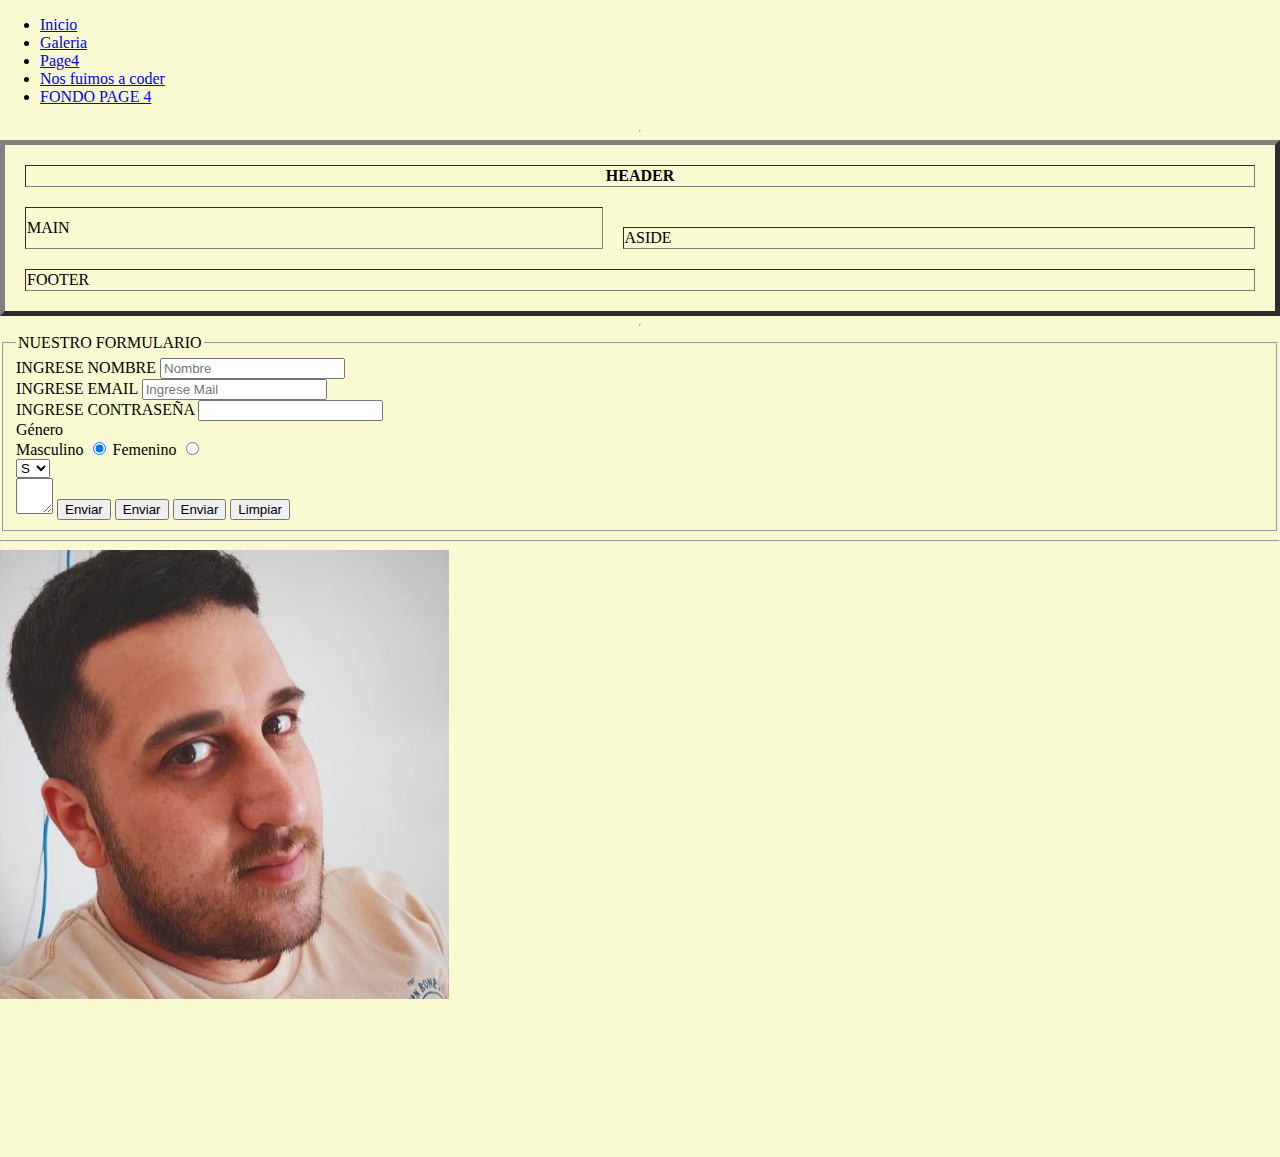
<file: index.html>
<!DOCTYPE html>
<html lang="es">

<head>
    <meta charset="UTF-8">
    <meta http-equiv="X-UA-Compatible" content="IE=edge">
    <meta name="viewport" content="width=device-width, initial-scale=1.0">
    <link rel="stylesheet" href="./css/style.css">
    <title>MI PROYECTO</title>
</head>

<body>

    <!-- LISTAS  -->
    <!-- <ol>
        <li>galeria</li>
        <li>page4</li>
        <li>page5</li>
        <li>contacto</li>
    </ol> -->
    <ul>
        <!-- ENLACES ABSOLUTOS -->
        <li><a href="./index.html">Inicio</a></li>
        <li><a href="./pages/galeria_imagenes.html">Galeria</a></li>
        <li><a href="./pages/page_4.html">Page4</a></li>
        <!-- ENLACE RELATIVO -->
        <li><a href="https://www.coderhouse.com/">Nos fuimos a coder</a></li>
        <!-- ENLACE INTERNO -->
        <li><a href="./pages/page_4.html#elFondo">FONDO PAGE 4</a></li>
    </ul>

    <!-- TABLAS -->
    <hr>
    <table border="5px" cellspacing="20px">
        <tr>
            <th colspan="3">HEADER</th>
            <!-- <th>TH COL 2</th>
            <th>TH COL 3</th> -->
        </tr>
        <tr>
            <td rowspan="2">MAIN</td>
            <!-- <td>TD1 COL 2</td>
            <td>TD1 COL 3</td> -->
        </tr>
        <tr>
            <td "width=10px " "height=50px">ASIDE</td>

        </tr>
        <tr>
            <td colspan="3">FOOTER</td>
            <!-- <td>TD2 COL 2</td>
            <td>TD2 COL 3</td> -->
        </tr>
    </table>

    <hr>
    <!-- FORMULARIOS -->




    <form action="" method="post">

        <fieldset>
            <legend>NUESTRO FORMULARIO</legend>
            <div>
                <label for="Nombre">INGRESE NOMBRE</label>
                <input type="text" id="Nombre" placeholder="Nombre" required>
            </div>
            <div>
                <label for="EMAIL">INGRESE EMAIL</label>
                <input type="email" id="EMAIL" placeholder="Ingrese Mail">
            </div>
            <div>
                <label for="PASS">INGRESE CONTRASEÑA</label>
                <input type="password" id="PASS">
            </div>
            <div>
                Género
                <br>
                <label for="generoM">Masculino</label>
                <input type="radio" name="genero" id="generoM" value="Masculino" checked>
                <label for="generoF">Femenino</label>
                <input type="radio" name="genero" id="generoF" value="Femenino">
            </div>

            <div>
                <select name="" id="">
                    <option value="S">S</option>
                    <option value="M">M</option>
                    <option value="L">L</option>
                </select>
            </div>

            <textarea name="" id="" cols="2" rows="2"></textarea>

            <button>Enviar</button>
            <input type="button" value="Enviar">
            <input id="enviar" type="submit" value="Enviar">
            <input id="reset" type="reset" value="Limpiar">
        </fieldset>

        <hr>

        <!-- MULTIMEDIA -->

        <img src="./assets/images/myface.jpg" alt="La cara del profesor Matias es horrible">

        <iframe width="560" height="315" src="https://www.youtube.com/embed/gWKKNnCc-hA" title="YouTube video player"
            frameborder="0"
            allow="accelerometer; autoplay; clipboard-write; encrypted-media; gyroscope; picture-in-picture"
            allowfullscreen></iframe>

        <video src=""></video>





    </form>


</body>

</html>
</file>
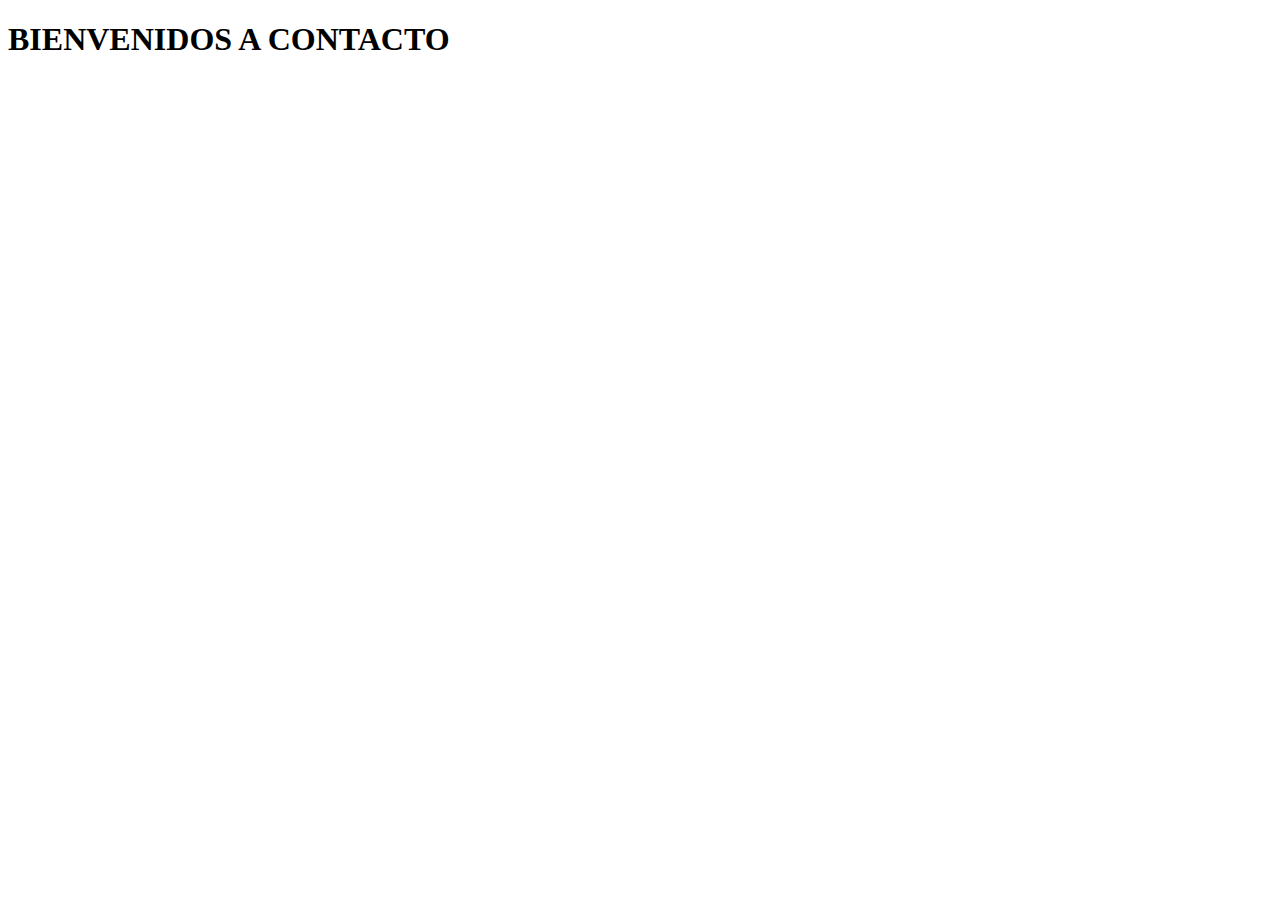
<file: pages/contacto.html>
<!DOCTYPE html>
<html lang="en">

<head>
    <meta charset="UTF-8">
    <meta http-equiv="X-UA-Compatible" content="IE=edge">
    <meta name="viewport" content="width=device-width, initial-scale=1.0">
    <title>Document</title>
</head>

<body>
    <h1>BIENVENIDOS A CONTACTO</h1>
</body>

</html>
</file>
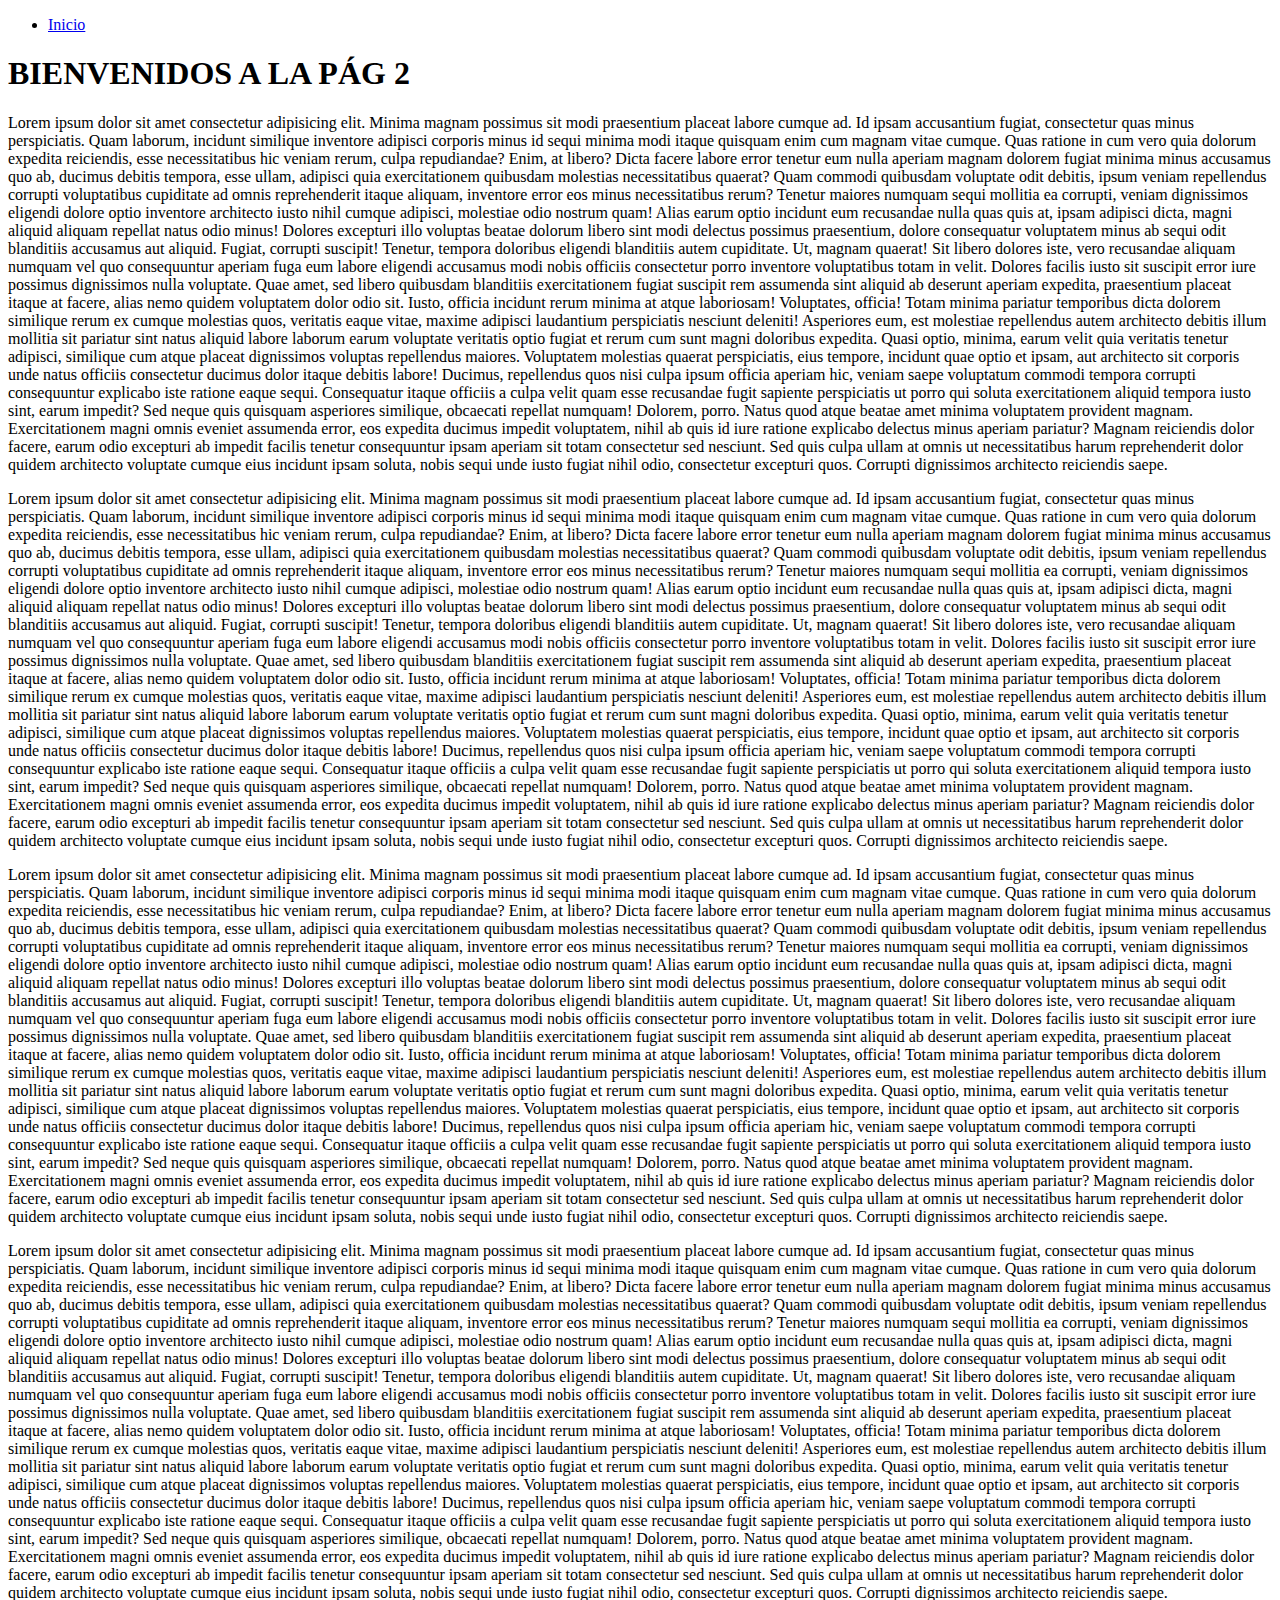
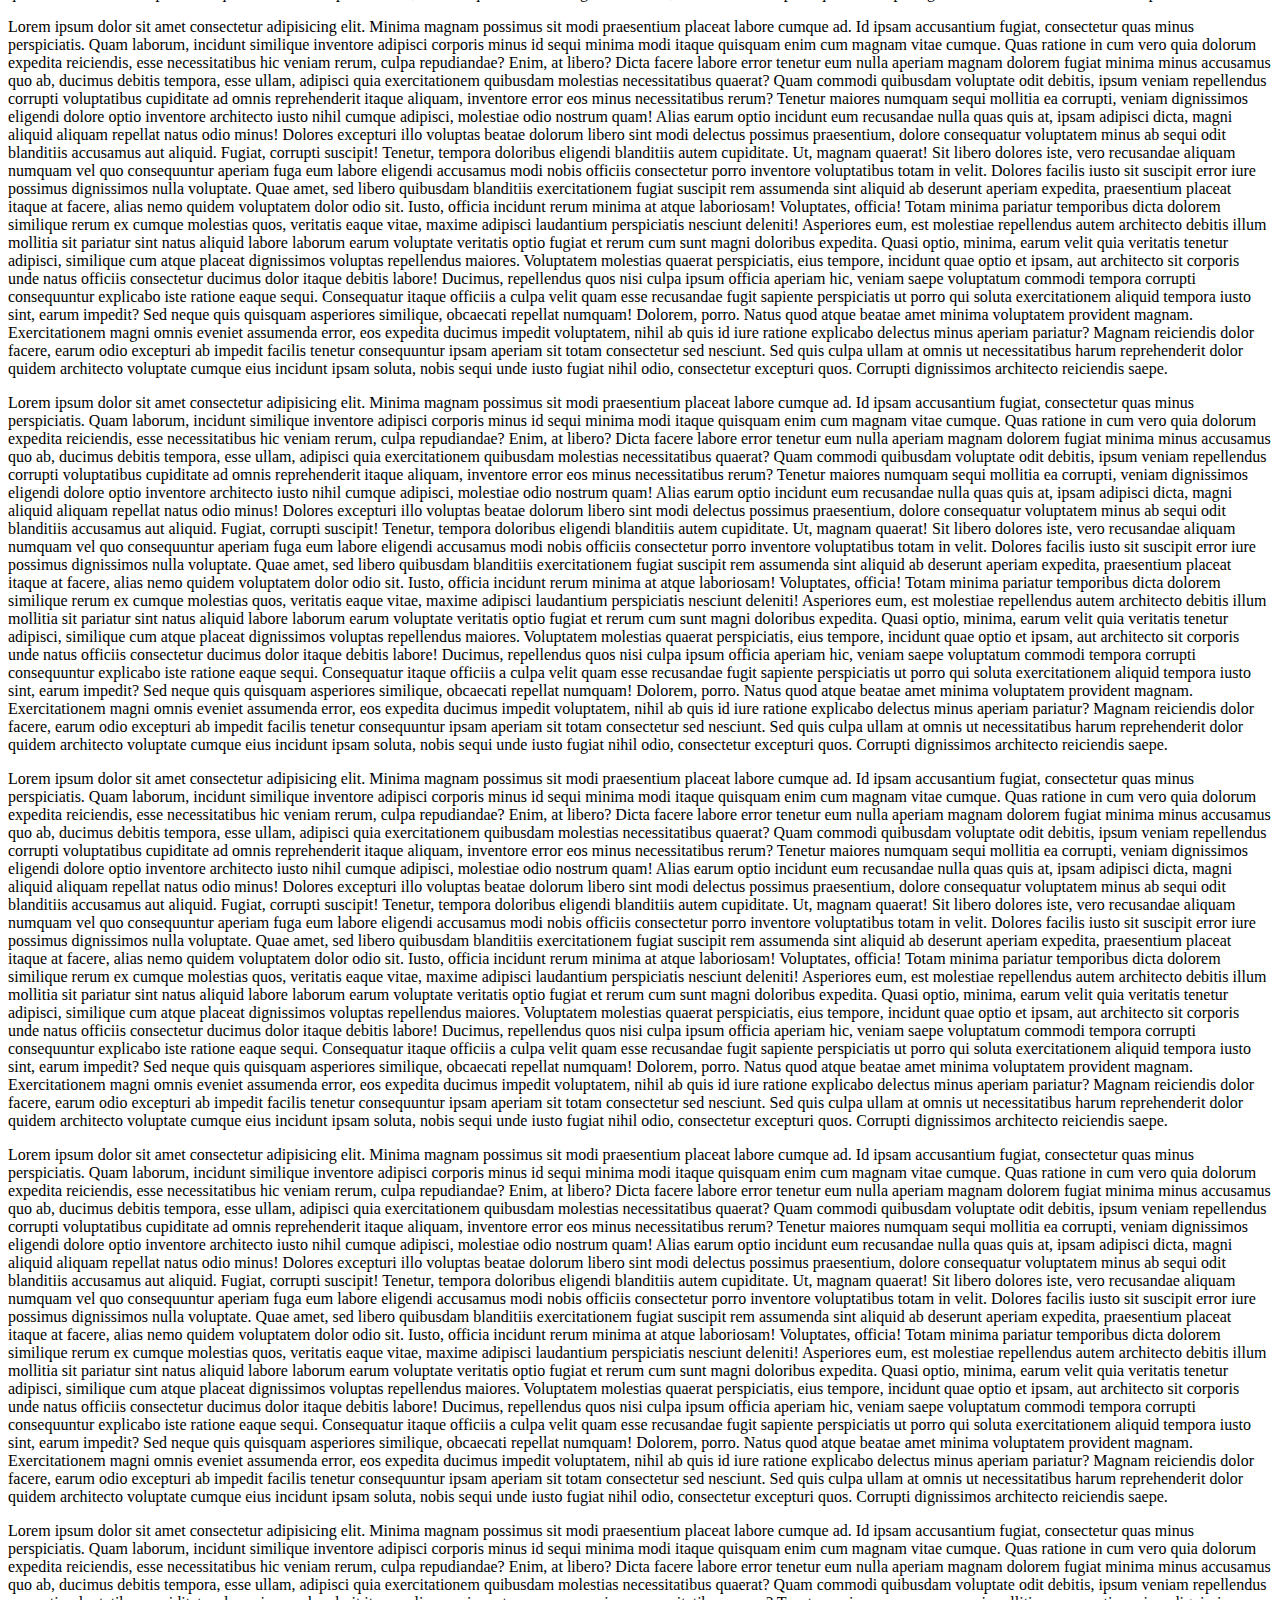
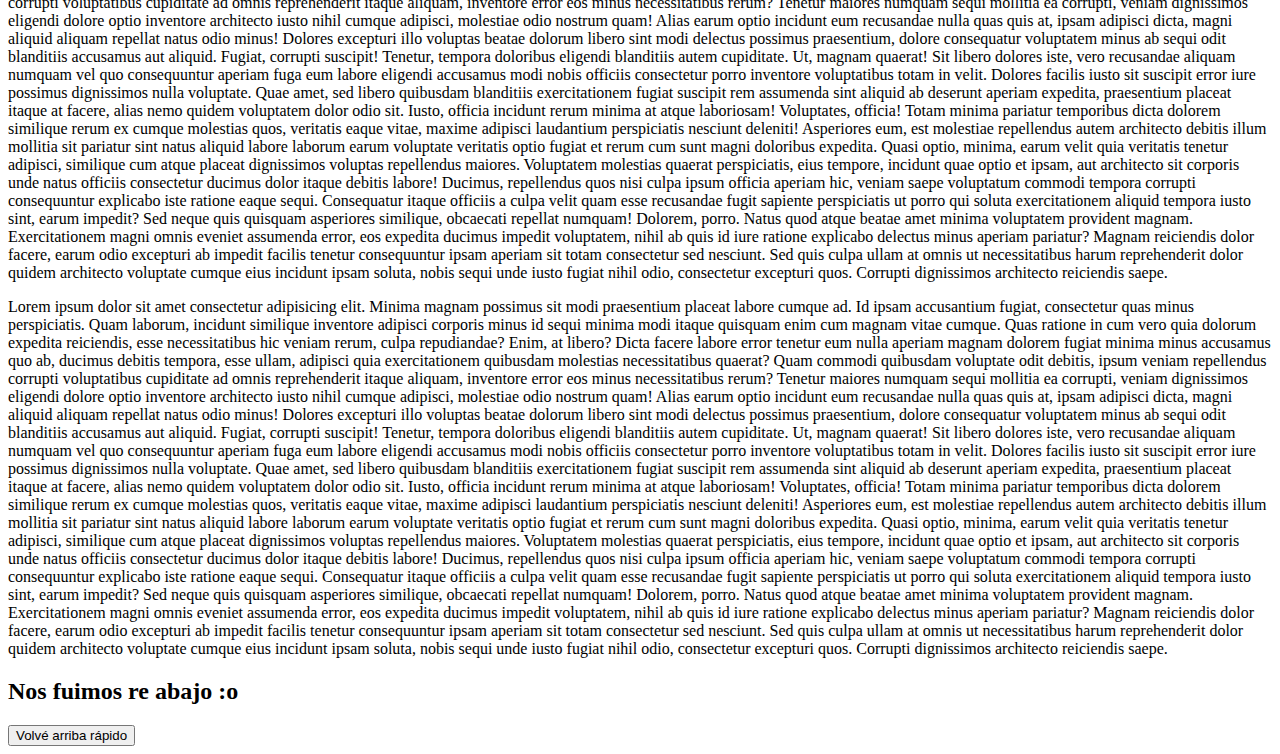
<file: pages/page_4.html>
<!DOCTYPE html>
<html lang="en">

<head>
    <meta charset="UTF-8">
    <meta http-equiv="X-UA-Compatible" content="IE=edge">
    <meta name="viewport" content="width=device-width, initial-scale=1.0">
    <title>Página 2</title>
</head>

<body>

    <ul>
        <li><a href="../index.html">Inicio</a></li>
    </ul>
    <h1 id="arriba">BIENVENIDOS A LA PÁG 2</h1>

    <p>Lorem ipsum dolor sit amet consectetur adipisicing elit. Minima magnam possimus sit modi praesentium placeat
        labore cumque ad. Id ipsam accusantium fugiat, consectetur quas minus perspiciatis. Quam laborum, incidunt
        similique inventore adipisci corporis minus id sequi minima modi itaque quisquam enim cum magnam vitae cumque.
        Quas ratione in cum vero quia dolorum expedita reiciendis, esse necessitatibus hic veniam rerum, culpa
        repudiandae? Enim, at libero? Dicta facere labore error tenetur eum nulla aperiam magnam dolorem fugiat minima
        minus accusamus quo ab, ducimus debitis tempora, esse ullam, adipisci quia exercitationem quibusdam molestias
        necessitatibus quaerat? Quam commodi quibusdam voluptate odit debitis, ipsum veniam repellendus corrupti
        voluptatibus cupiditate ad omnis reprehenderit itaque aliquam, inventore error eos minus necessitatibus rerum?
        Tenetur maiores numquam sequi mollitia ea corrupti, veniam dignissimos eligendi dolore optio inventore
        architecto iusto nihil cumque adipisci, molestiae odio nostrum quam! Alias earum optio incidunt eum recusandae
        nulla quas quis at, ipsam adipisci dicta, magni aliquid aliquam repellat natus odio minus! Dolores excepturi
        illo voluptas beatae dolorum libero sint modi delectus possimus praesentium, dolore consequatur voluptatem minus
        ab sequi odit blanditiis accusamus aut aliquid. Fugiat, corrupti suscipit! Tenetur, tempora doloribus eligendi
        blanditiis autem cupiditate. Ut, magnam quaerat! Sit libero dolores iste, vero recusandae aliquam numquam vel
        quo consequuntur aperiam fuga eum labore eligendi accusamus modi nobis officiis consectetur porro inventore
        voluptatibus totam in velit. Dolores facilis iusto sit suscipit error iure possimus dignissimos nulla voluptate.
        Quae amet, sed libero quibusdam blanditiis exercitationem fugiat suscipit rem assumenda sint aliquid ab deserunt
        aperiam expedita, praesentium placeat itaque at facere, alias nemo quidem voluptatem dolor odio sit. Iusto,
        officia incidunt rerum minima at atque laboriosam! Voluptates, officia! Totam minima pariatur temporibus dicta
        dolorem similique rerum ex cumque molestias quos, veritatis eaque vitae, maxime adipisci laudantium perspiciatis
        nesciunt deleniti! Asperiores eum, est molestiae repellendus autem architecto debitis illum mollitia sit
        pariatur sint natus aliquid labore laborum earum voluptate veritatis optio fugiat et rerum cum sunt magni
        doloribus expedita. Quasi optio, minima, earum velit quia veritatis tenetur adipisci, similique cum atque
        placeat dignissimos voluptas repellendus maiores. Voluptatem molestias quaerat perspiciatis, eius tempore,
        incidunt quae optio et ipsam, aut architecto sit corporis unde natus officiis consectetur ducimus dolor itaque
        debitis labore! Ducimus, repellendus quos nisi culpa ipsum officia aperiam hic, veniam saepe voluptatum commodi
        tempora corrupti consequuntur explicabo iste ratione eaque sequi. Consequatur itaque officiis a culpa velit quam
        esse recusandae fugit sapiente perspiciatis ut porro qui soluta exercitationem aliquid tempora iusto sint, earum
        impedit? Sed neque quis quisquam asperiores similique, obcaecati repellat numquam! Dolorem, porro. Natus quod
        atque beatae amet minima voluptatem provident magnam. Exercitationem magni omnis eveniet assumenda error, eos
        expedita ducimus impedit voluptatem, nihil ab quis id iure ratione explicabo delectus minus aperiam pariatur?
        Magnam reiciendis dolor facere, earum odio excepturi ab impedit facilis tenetur consequuntur ipsam aperiam sit
        totam consectetur sed nesciunt. Sed quis culpa ullam at omnis ut necessitatibus harum reprehenderit dolor quidem
        architecto voluptate cumque eius incidunt ipsam soluta, nobis sequi unde iusto fugiat nihil odio, consectetur
        excepturi quos. Corrupti dignissimos architecto reiciendis saepe.</p>

    <p>Lorem ipsum dolor sit amet consectetur adipisicing elit. Minima magnam possimus sit modi praesentium placeat
        labore cumque ad. Id ipsam accusantium fugiat, consectetur quas minus perspiciatis. Quam laborum, incidunt
        similique inventore adipisci corporis minus id sequi minima modi itaque quisquam enim cum magnam vitae cumque.
        Quas ratione in cum vero quia dolorum expedita reiciendis, esse necessitatibus hic veniam rerum, culpa
        repudiandae? Enim, at libero? Dicta facere labore error tenetur eum nulla aperiam magnam dolorem fugiat minima
        minus accusamus quo ab, ducimus debitis tempora, esse ullam, adipisci quia exercitationem quibusdam molestias
        necessitatibus quaerat? Quam commodi quibusdam voluptate odit debitis, ipsum veniam repellendus corrupti
        voluptatibus cupiditate ad omnis reprehenderit itaque aliquam, inventore error eos minus necessitatibus rerum?
        Tenetur maiores numquam sequi mollitia ea corrupti, veniam dignissimos eligendi dolore optio inventore
        architecto iusto nihil cumque adipisci, molestiae odio nostrum quam! Alias earum optio incidunt eum recusandae
        nulla quas quis at, ipsam adipisci dicta, magni aliquid aliquam repellat natus odio minus! Dolores excepturi
        illo voluptas beatae dolorum libero sint modi delectus possimus praesentium, dolore consequatur voluptatem minus
        ab sequi odit blanditiis accusamus aut aliquid. Fugiat, corrupti suscipit! Tenetur, tempora doloribus eligendi
        blanditiis autem cupiditate. Ut, magnam quaerat! Sit libero dolores iste, vero recusandae aliquam numquam vel
        quo consequuntur aperiam fuga eum labore eligendi accusamus modi nobis officiis consectetur porro inventore
        voluptatibus totam in velit. Dolores facilis iusto sit suscipit error iure possimus dignissimos nulla voluptate.
        Quae amet, sed libero quibusdam blanditiis exercitationem fugiat suscipit rem assumenda sint aliquid ab deserunt
        aperiam expedita, praesentium placeat itaque at facere, alias nemo quidem voluptatem dolor odio sit. Iusto,
        officia incidunt rerum minima at atque laboriosam! Voluptates, officia! Totam minima pariatur temporibus dicta
        dolorem similique rerum ex cumque molestias quos, veritatis eaque vitae, maxime adipisci laudantium perspiciatis
        nesciunt deleniti! Asperiores eum, est molestiae repellendus autem architecto debitis illum mollitia sit
        pariatur sint natus aliquid labore laborum earum voluptate veritatis optio fugiat et rerum cum sunt magni
        doloribus expedita. Quasi optio, minima, earum velit quia veritatis tenetur adipisci, similique cum atque
        placeat dignissimos voluptas repellendus maiores. Voluptatem molestias quaerat perspiciatis, eius tempore,
        incidunt quae optio et ipsam, aut architecto sit corporis unde natus officiis consectetur ducimus dolor itaque
        debitis labore! Ducimus, repellendus quos nisi culpa ipsum officia aperiam hic, veniam saepe voluptatum commodi
        tempora corrupti consequuntur explicabo iste ratione eaque sequi. Consequatur itaque officiis a culpa velit quam
        esse recusandae fugit sapiente perspiciatis ut porro qui soluta exercitationem aliquid tempora iusto sint, earum
        impedit? Sed neque quis quisquam asperiores similique, obcaecati repellat numquam! Dolorem, porro. Natus quod
        atque beatae amet minima voluptatem provident magnam. Exercitationem magni omnis eveniet assumenda error, eos
        expedita ducimus impedit voluptatem, nihil ab quis id iure ratione explicabo delectus minus aperiam pariatur?
        Magnam reiciendis dolor facere, earum odio excepturi ab impedit facilis tenetur consequuntur ipsam aperiam sit
        totam consectetur sed nesciunt. Sed quis culpa ullam at omnis ut necessitatibus harum reprehenderit dolor quidem
        architecto voluptate cumque eius incidunt ipsam soluta, nobis sequi unde iusto fugiat nihil odio, consectetur
        excepturi quos. Corrupti dignissimos architecto reiciendis saepe.</p>
    <p>Lorem ipsum dolor sit amet consectetur adipisicing elit. Minima magnam possimus sit modi praesentium placeat
        labore cumque ad. Id ipsam accusantium fugiat, consectetur quas minus perspiciatis. Quam laborum, incidunt
        similique inventore adipisci corporis minus id sequi minima modi itaque quisquam enim cum magnam vitae cumque.
        Quas ratione in cum vero quia dolorum expedita reiciendis, esse necessitatibus hic veniam rerum, culpa
        repudiandae? Enim, at libero? Dicta facere labore error tenetur eum nulla aperiam magnam dolorem fugiat minima
        minus accusamus quo ab, ducimus debitis tempora, esse ullam, adipisci quia exercitationem quibusdam molestias
        necessitatibus quaerat? Quam commodi quibusdam voluptate odit debitis, ipsum veniam repellendus corrupti
        voluptatibus cupiditate ad omnis reprehenderit itaque aliquam, inventore error eos minus necessitatibus rerum?
        Tenetur maiores numquam sequi mollitia ea corrupti, veniam dignissimos eligendi dolore optio inventore
        architecto iusto nihil cumque adipisci, molestiae odio nostrum quam! Alias earum optio incidunt eum recusandae
        nulla quas quis at, ipsam adipisci dicta, magni aliquid aliquam repellat natus odio minus! Dolores excepturi
        illo voluptas beatae dolorum libero sint modi delectus possimus praesentium, dolore consequatur voluptatem minus
        ab sequi odit blanditiis accusamus aut aliquid. Fugiat, corrupti suscipit! Tenetur, tempora doloribus eligendi
        blanditiis autem cupiditate. Ut, magnam quaerat! Sit libero dolores iste, vero recusandae aliquam numquam vel
        quo consequuntur aperiam fuga eum labore eligendi accusamus modi nobis officiis consectetur porro inventore
        voluptatibus totam in velit. Dolores facilis iusto sit suscipit error iure possimus dignissimos nulla voluptate.
        Quae amet, sed libero quibusdam blanditiis exercitationem fugiat suscipit rem assumenda sint aliquid ab deserunt
        aperiam expedita, praesentium placeat itaque at facere, alias nemo quidem voluptatem dolor odio sit. Iusto,
        officia incidunt rerum minima at atque laboriosam! Voluptates, officia! Totam minima pariatur temporibus dicta
        dolorem similique rerum ex cumque molestias quos, veritatis eaque vitae, maxime adipisci laudantium perspiciatis
        nesciunt deleniti! Asperiores eum, est molestiae repellendus autem architecto debitis illum mollitia sit
        pariatur sint natus aliquid labore laborum earum voluptate veritatis optio fugiat et rerum cum sunt magni
        doloribus expedita. Quasi optio, minima, earum velit quia veritatis tenetur adipisci, similique cum atque
        placeat dignissimos voluptas repellendus maiores. Voluptatem molestias quaerat perspiciatis, eius tempore,
        incidunt quae optio et ipsam, aut architecto sit corporis unde natus officiis consectetur ducimus dolor itaque
        debitis labore! Ducimus, repellendus quos nisi culpa ipsum officia aperiam hic, veniam saepe voluptatum commodi
        tempora corrupti consequuntur explicabo iste ratione eaque sequi. Consequatur itaque officiis a culpa velit quam
        esse recusandae fugit sapiente perspiciatis ut porro qui soluta exercitationem aliquid tempora iusto sint, earum
        impedit? Sed neque quis quisquam asperiores similique, obcaecati repellat numquam! Dolorem, porro. Natus quod
        atque beatae amet minima voluptatem provident magnam. Exercitationem magni omnis eveniet assumenda error, eos
        expedita ducimus impedit voluptatem, nihil ab quis id iure ratione explicabo delectus minus aperiam pariatur?
        Magnam reiciendis dolor facere, earum odio excepturi ab impedit facilis tenetur consequuntur ipsam aperiam sit
        totam consectetur sed nesciunt. Sed quis culpa ullam at omnis ut necessitatibus harum reprehenderit dolor quidem
        architecto voluptate cumque eius incidunt ipsam soluta, nobis sequi unde iusto fugiat nihil odio, consectetur
        excepturi quos. Corrupti dignissimos architecto reiciendis saepe.</p>

    <p>Lorem ipsum dolor sit amet consectetur adipisicing elit. Minima magnam possimus sit modi praesentium placeat
        labore cumque ad. Id ipsam accusantium fugiat, consectetur quas minus perspiciatis. Quam laborum, incidunt
        similique inventore adipisci corporis minus id sequi minima modi itaque quisquam enim cum magnam vitae cumque.
        Quas ratione in cum vero quia dolorum expedita reiciendis, esse necessitatibus hic veniam rerum, culpa
        repudiandae? Enim, at libero? Dicta facere labore error tenetur eum nulla aperiam magnam dolorem fugiat minima
        minus accusamus quo ab, ducimus debitis tempora, esse ullam, adipisci quia exercitationem quibusdam molestias
        necessitatibus quaerat? Quam commodi quibusdam voluptate odit debitis, ipsum veniam repellendus corrupti
        voluptatibus cupiditate ad omnis reprehenderit itaque aliquam, inventore error eos minus necessitatibus rerum?
        Tenetur maiores numquam sequi mollitia ea corrupti, veniam dignissimos eligendi dolore optio inventore
        architecto iusto nihil cumque adipisci, molestiae odio nostrum quam! Alias earum optio incidunt eum recusandae
        nulla quas quis at, ipsam adipisci dicta, magni aliquid aliquam repellat natus odio minus! Dolores excepturi
        illo voluptas beatae dolorum libero sint modi delectus possimus praesentium, dolore consequatur voluptatem minus
        ab sequi odit blanditiis accusamus aut aliquid. Fugiat, corrupti suscipit! Tenetur, tempora doloribus eligendi
        blanditiis autem cupiditate. Ut, magnam quaerat! Sit libero dolores iste, vero recusandae aliquam numquam vel
        quo consequuntur aperiam fuga eum labore eligendi accusamus modi nobis officiis consectetur porro inventore
        voluptatibus totam in velit. Dolores facilis iusto sit suscipit error iure possimus dignissimos nulla voluptate.
        Quae amet, sed libero quibusdam blanditiis exercitationem fugiat suscipit rem assumenda sint aliquid ab deserunt
        aperiam expedita, praesentium placeat itaque at facere, alias nemo quidem voluptatem dolor odio sit. Iusto,
        officia incidunt rerum minima at atque laboriosam! Voluptates, officia! Totam minima pariatur temporibus dicta
        dolorem similique rerum ex cumque molestias quos, veritatis eaque vitae, maxime adipisci laudantium perspiciatis
        nesciunt deleniti! Asperiores eum, est molestiae repellendus autem architecto debitis illum mollitia sit
        pariatur sint natus aliquid labore laborum earum voluptate veritatis optio fugiat et rerum cum sunt magni
        doloribus expedita. Quasi optio, minima, earum velit quia veritatis tenetur adipisci, similique cum atque
        placeat dignissimos voluptas repellendus maiores. Voluptatem molestias quaerat perspiciatis, eius tempore,
        incidunt quae optio et ipsam, aut architecto sit corporis unde natus officiis consectetur ducimus dolor itaque
        debitis labore! Ducimus, repellendus quos nisi culpa ipsum officia aperiam hic, veniam saepe voluptatum commodi
        tempora corrupti consequuntur explicabo iste ratione eaque sequi. Consequatur itaque officiis a culpa velit quam
        esse recusandae fugit sapiente perspiciatis ut porro qui soluta exercitationem aliquid tempora iusto sint, earum
        impedit? Sed neque quis quisquam asperiores similique, obcaecati repellat numquam! Dolorem, porro. Natus quod
        atque beatae amet minima voluptatem provident magnam. Exercitationem magni omnis eveniet assumenda error, eos
        expedita ducimus impedit voluptatem, nihil ab quis id iure ratione explicabo delectus minus aperiam pariatur?
        Magnam reiciendis dolor facere, earum odio excepturi ab impedit facilis tenetur consequuntur ipsam aperiam sit
        totam consectetur sed nesciunt. Sed quis culpa ullam at omnis ut necessitatibus harum reprehenderit dolor quidem
        architecto voluptate cumque eius incidunt ipsam soluta, nobis sequi unde iusto fugiat nihil odio, consectetur
        excepturi quos. Corrupti dignissimos architecto reiciendis saepe.</p>
    <p>Lorem ipsum dolor sit amet consectetur adipisicing elit. Minima magnam possimus sit modi praesentium placeat
        labore cumque ad. Id ipsam accusantium fugiat, consectetur quas minus perspiciatis. Quam laborum, incidunt
        similique inventore adipisci corporis minus id sequi minima modi itaque quisquam enim cum magnam vitae cumque.
        Quas ratione in cum vero quia dolorum expedita reiciendis, esse necessitatibus hic veniam rerum, culpa
        repudiandae? Enim, at libero? Dicta facere labore error tenetur eum nulla aperiam magnam dolorem fugiat minima
        minus accusamus quo ab, ducimus debitis tempora, esse ullam, adipisci quia exercitationem quibusdam molestias
        necessitatibus quaerat? Quam commodi quibusdam voluptate odit debitis, ipsum veniam repellendus corrupti
        voluptatibus cupiditate ad omnis reprehenderit itaque aliquam, inventore error eos minus necessitatibus rerum?
        Tenetur maiores numquam sequi mollitia ea corrupti, veniam dignissimos eligendi dolore optio inventore
        architecto iusto nihil cumque adipisci, molestiae odio nostrum quam! Alias earum optio incidunt eum recusandae
        nulla quas quis at, ipsam adipisci dicta, magni aliquid aliquam repellat natus odio minus! Dolores excepturi
        illo voluptas beatae dolorum libero sint modi delectus possimus praesentium, dolore consequatur voluptatem minus
        ab sequi odit blanditiis accusamus aut aliquid. Fugiat, corrupti suscipit! Tenetur, tempora doloribus eligendi
        blanditiis autem cupiditate. Ut, magnam quaerat! Sit libero dolores iste, vero recusandae aliquam numquam vel
        quo consequuntur aperiam fuga eum labore eligendi accusamus modi nobis officiis consectetur porro inventore
        voluptatibus totam in velit. Dolores facilis iusto sit suscipit error iure possimus dignissimos nulla voluptate.
        Quae amet, sed libero quibusdam blanditiis exercitationem fugiat suscipit rem assumenda sint aliquid ab deserunt
        aperiam expedita, praesentium placeat itaque at facere, alias nemo quidem voluptatem dolor odio sit. Iusto,
        officia incidunt rerum minima at atque laboriosam! Voluptates, officia! Totam minima pariatur temporibus dicta
        dolorem similique rerum ex cumque molestias quos, veritatis eaque vitae, maxime adipisci laudantium perspiciatis
        nesciunt deleniti! Asperiores eum, est molestiae repellendus autem architecto debitis illum mollitia sit
        pariatur sint natus aliquid labore laborum earum voluptate veritatis optio fugiat et rerum cum sunt magni
        doloribus expedita. Quasi optio, minima, earum velit quia veritatis tenetur adipisci, similique cum atque
        placeat dignissimos voluptas repellendus maiores. Voluptatem molestias quaerat perspiciatis, eius tempore,
        incidunt quae optio et ipsam, aut architecto sit corporis unde natus officiis consectetur ducimus dolor itaque
        debitis labore! Ducimus, repellendus quos nisi culpa ipsum officia aperiam hic, veniam saepe voluptatum commodi
        tempora corrupti consequuntur explicabo iste ratione eaque sequi. Consequatur itaque officiis a culpa velit quam
        esse recusandae fugit sapiente perspiciatis ut porro qui soluta exercitationem aliquid tempora iusto sint, earum
        impedit? Sed neque quis quisquam asperiores similique, obcaecati repellat numquam! Dolorem, porro. Natus quod
        atque beatae amet minima voluptatem provident magnam. Exercitationem magni omnis eveniet assumenda error, eos
        expedita ducimus impedit voluptatem, nihil ab quis id iure ratione explicabo delectus minus aperiam pariatur?
        Magnam reiciendis dolor facere, earum odio excepturi ab impedit facilis tenetur consequuntur ipsam aperiam sit
        totam consectetur sed nesciunt. Sed quis culpa ullam at omnis ut necessitatibus harum reprehenderit dolor quidem
        architecto voluptate cumque eius incidunt ipsam soluta, nobis sequi unde iusto fugiat nihil odio, consectetur
        excepturi quos. Corrupti dignissimos architecto reiciendis saepe.</p>

    <p>Lorem ipsum dolor sit amet consectetur adipisicing elit. Minima magnam possimus sit modi praesentium placeat
        labore cumque ad. Id ipsam accusantium fugiat, consectetur quas minus perspiciatis. Quam laborum, incidunt
        similique inventore adipisci corporis minus id sequi minima modi itaque quisquam enim cum magnam vitae cumque.
        Quas ratione in cum vero quia dolorum expedita reiciendis, esse necessitatibus hic veniam rerum, culpa
        repudiandae? Enim, at libero? Dicta facere labore error tenetur eum nulla aperiam magnam dolorem fugiat minima
        minus accusamus quo ab, ducimus debitis tempora, esse ullam, adipisci quia exercitationem quibusdam molestias
        necessitatibus quaerat? Quam commodi quibusdam voluptate odit debitis, ipsum veniam repellendus corrupti
        voluptatibus cupiditate ad omnis reprehenderit itaque aliquam, inventore error eos minus necessitatibus rerum?
        Tenetur maiores numquam sequi mollitia ea corrupti, veniam dignissimos eligendi dolore optio inventore
        architecto iusto nihil cumque adipisci, molestiae odio nostrum quam! Alias earum optio incidunt eum recusandae
        nulla quas quis at, ipsam adipisci dicta, magni aliquid aliquam repellat natus odio minus! Dolores excepturi
        illo voluptas beatae dolorum libero sint modi delectus possimus praesentium, dolore consequatur voluptatem minus
        ab sequi odit blanditiis accusamus aut aliquid. Fugiat, corrupti suscipit! Tenetur, tempora doloribus eligendi
        blanditiis autem cupiditate. Ut, magnam quaerat! Sit libero dolores iste, vero recusandae aliquam numquam vel
        quo consequuntur aperiam fuga eum labore eligendi accusamus modi nobis officiis consectetur porro inventore
        voluptatibus totam in velit. Dolores facilis iusto sit suscipit error iure possimus dignissimos nulla voluptate.
        Quae amet, sed libero quibusdam blanditiis exercitationem fugiat suscipit rem assumenda sint aliquid ab deserunt
        aperiam expedita, praesentium placeat itaque at facere, alias nemo quidem voluptatem dolor odio sit. Iusto,
        officia incidunt rerum minima at atque laboriosam! Voluptates, officia! Totam minima pariatur temporibus dicta
        dolorem similique rerum ex cumque molestias quos, veritatis eaque vitae, maxime adipisci laudantium perspiciatis
        nesciunt deleniti! Asperiores eum, est molestiae repellendus autem architecto debitis illum mollitia sit
        pariatur sint natus aliquid labore laborum earum voluptate veritatis optio fugiat et rerum cum sunt magni
        doloribus expedita. Quasi optio, minima, earum velit quia veritatis tenetur adipisci, similique cum atque
        placeat dignissimos voluptas repellendus maiores. Voluptatem molestias quaerat perspiciatis, eius tempore,
        incidunt quae optio et ipsam, aut architecto sit corporis unde natus officiis consectetur ducimus dolor itaque
        debitis labore! Ducimus, repellendus quos nisi culpa ipsum officia aperiam hic, veniam saepe voluptatum commodi
        tempora corrupti consequuntur explicabo iste ratione eaque sequi. Consequatur itaque officiis a culpa velit quam
        esse recusandae fugit sapiente perspiciatis ut porro qui soluta exercitationem aliquid tempora iusto sint, earum
        impedit? Sed neque quis quisquam asperiores similique, obcaecati repellat numquam! Dolorem, porro. Natus quod
        atque beatae amet minima voluptatem provident magnam. Exercitationem magni omnis eveniet assumenda error, eos
        expedita ducimus impedit voluptatem, nihil ab quis id iure ratione explicabo delectus minus aperiam pariatur?
        Magnam reiciendis dolor facere, earum odio excepturi ab impedit facilis tenetur consequuntur ipsam aperiam sit
        totam consectetur sed nesciunt. Sed quis culpa ullam at omnis ut necessitatibus harum reprehenderit dolor quidem
        architecto voluptate cumque eius incidunt ipsam soluta, nobis sequi unde iusto fugiat nihil odio, consectetur
        excepturi quos. Corrupti dignissimos architecto reiciendis saepe.</p>
    <p>Lorem ipsum dolor sit amet consectetur adipisicing elit. Minima magnam possimus sit modi praesentium placeat
        labore cumque ad. Id ipsam accusantium fugiat, consectetur quas minus perspiciatis. Quam laborum, incidunt
        similique inventore adipisci corporis minus id sequi minima modi itaque quisquam enim cum magnam vitae cumque.
        Quas ratione in cum vero quia dolorum expedita reiciendis, esse necessitatibus hic veniam rerum, culpa
        repudiandae? Enim, at libero? Dicta facere labore error tenetur eum nulla aperiam magnam dolorem fugiat minima
        minus accusamus quo ab, ducimus debitis tempora, esse ullam, adipisci quia exercitationem quibusdam molestias
        necessitatibus quaerat? Quam commodi quibusdam voluptate odit debitis, ipsum veniam repellendus corrupti
        voluptatibus cupiditate ad omnis reprehenderit itaque aliquam, inventore error eos minus necessitatibus rerum?
        Tenetur maiores numquam sequi mollitia ea corrupti, veniam dignissimos eligendi dolore optio inventore
        architecto iusto nihil cumque adipisci, molestiae odio nostrum quam! Alias earum optio incidunt eum recusandae
        nulla quas quis at, ipsam adipisci dicta, magni aliquid aliquam repellat natus odio minus! Dolores excepturi
        illo voluptas beatae dolorum libero sint modi delectus possimus praesentium, dolore consequatur voluptatem minus
        ab sequi odit blanditiis accusamus aut aliquid. Fugiat, corrupti suscipit! Tenetur, tempora doloribus eligendi
        blanditiis autem cupiditate. Ut, magnam quaerat! Sit libero dolores iste, vero recusandae aliquam numquam vel
        quo consequuntur aperiam fuga eum labore eligendi accusamus modi nobis officiis consectetur porro inventore
        voluptatibus totam in velit. Dolores facilis iusto sit suscipit error iure possimus dignissimos nulla voluptate.
        Quae amet, sed libero quibusdam blanditiis exercitationem fugiat suscipit rem assumenda sint aliquid ab deserunt
        aperiam expedita, praesentium placeat itaque at facere, alias nemo quidem voluptatem dolor odio sit. Iusto,
        officia incidunt rerum minima at atque laboriosam! Voluptates, officia! Totam minima pariatur temporibus dicta
        dolorem similique rerum ex cumque molestias quos, veritatis eaque vitae, maxime adipisci laudantium perspiciatis
        nesciunt deleniti! Asperiores eum, est molestiae repellendus autem architecto debitis illum mollitia sit
        pariatur sint natus aliquid labore laborum earum voluptate veritatis optio fugiat et rerum cum sunt magni
        doloribus expedita. Quasi optio, minima, earum velit quia veritatis tenetur adipisci, similique cum atque
        placeat dignissimos voluptas repellendus maiores. Voluptatem molestias quaerat perspiciatis, eius tempore,
        incidunt quae optio et ipsam, aut architecto sit corporis unde natus officiis consectetur ducimus dolor itaque
        debitis labore! Ducimus, repellendus quos nisi culpa ipsum officia aperiam hic, veniam saepe voluptatum commodi
        tempora corrupti consequuntur explicabo iste ratione eaque sequi. Consequatur itaque officiis a culpa velit quam
        esse recusandae fugit sapiente perspiciatis ut porro qui soluta exercitationem aliquid tempora iusto sint, earum
        impedit? Sed neque quis quisquam asperiores similique, obcaecati repellat numquam! Dolorem, porro. Natus quod
        atque beatae amet minima voluptatem provident magnam. Exercitationem magni omnis eveniet assumenda error, eos
        expedita ducimus impedit voluptatem, nihil ab quis id iure ratione explicabo delectus minus aperiam pariatur?
        Magnam reiciendis dolor facere, earum odio excepturi ab impedit facilis tenetur consequuntur ipsam aperiam sit
        totam consectetur sed nesciunt. Sed quis culpa ullam at omnis ut necessitatibus harum reprehenderit dolor quidem
        architecto voluptate cumque eius incidunt ipsam soluta, nobis sequi unde iusto fugiat nihil odio, consectetur
        excepturi quos. Corrupti dignissimos architecto reiciendis saepe.</p>

    <p>Lorem ipsum dolor sit amet consectetur adipisicing elit. Minima magnam possimus sit modi praesentium placeat
        labore cumque ad. Id ipsam accusantium fugiat, consectetur quas minus perspiciatis. Quam laborum, incidunt
        similique inventore adipisci corporis minus id sequi minima modi itaque quisquam enim cum magnam vitae cumque.
        Quas ratione in cum vero quia dolorum expedita reiciendis, esse necessitatibus hic veniam rerum, culpa
        repudiandae? Enim, at libero? Dicta facere labore error tenetur eum nulla aperiam magnam dolorem fugiat minima
        minus accusamus quo ab, ducimus debitis tempora, esse ullam, adipisci quia exercitationem quibusdam molestias
        necessitatibus quaerat? Quam commodi quibusdam voluptate odit debitis, ipsum veniam repellendus corrupti
        voluptatibus cupiditate ad omnis reprehenderit itaque aliquam, inventore error eos minus necessitatibus rerum?
        Tenetur maiores numquam sequi mollitia ea corrupti, veniam dignissimos eligendi dolore optio inventore
        architecto iusto nihil cumque adipisci, molestiae odio nostrum quam! Alias earum optio incidunt eum recusandae
        nulla quas quis at, ipsam adipisci dicta, magni aliquid aliquam repellat natus odio minus! Dolores excepturi
        illo voluptas beatae dolorum libero sint modi delectus possimus praesentium, dolore consequatur voluptatem minus
        ab sequi odit blanditiis accusamus aut aliquid. Fugiat, corrupti suscipit! Tenetur, tempora doloribus eligendi
        blanditiis autem cupiditate. Ut, magnam quaerat! Sit libero dolores iste, vero recusandae aliquam numquam vel
        quo consequuntur aperiam fuga eum labore eligendi accusamus modi nobis officiis consectetur porro inventore
        voluptatibus totam in velit. Dolores facilis iusto sit suscipit error iure possimus dignissimos nulla voluptate.
        Quae amet, sed libero quibusdam blanditiis exercitationem fugiat suscipit rem assumenda sint aliquid ab deserunt
        aperiam expedita, praesentium placeat itaque at facere, alias nemo quidem voluptatem dolor odio sit. Iusto,
        officia incidunt rerum minima at atque laboriosam! Voluptates, officia! Totam minima pariatur temporibus dicta
        dolorem similique rerum ex cumque molestias quos, veritatis eaque vitae, maxime adipisci laudantium perspiciatis
        nesciunt deleniti! Asperiores eum, est molestiae repellendus autem architecto debitis illum mollitia sit
        pariatur sint natus aliquid labore laborum earum voluptate veritatis optio fugiat et rerum cum sunt magni
        doloribus expedita. Quasi optio, minima, earum velit quia veritatis tenetur adipisci, similique cum atque
        placeat dignissimos voluptas repellendus maiores. Voluptatem molestias quaerat perspiciatis, eius tempore,
        incidunt quae optio et ipsam, aut architecto sit corporis unde natus officiis consectetur ducimus dolor itaque
        debitis labore! Ducimus, repellendus quos nisi culpa ipsum officia aperiam hic, veniam saepe voluptatum commodi
        tempora corrupti consequuntur explicabo iste ratione eaque sequi. Consequatur itaque officiis a culpa velit quam
        esse recusandae fugit sapiente perspiciatis ut porro qui soluta exercitationem aliquid tempora iusto sint, earum
        impedit? Sed neque quis quisquam asperiores similique, obcaecati repellat numquam! Dolorem, porro. Natus quod
        atque beatae amet minima voluptatem provident magnam. Exercitationem magni omnis eveniet assumenda error, eos
        expedita ducimus impedit voluptatem, nihil ab quis id iure ratione explicabo delectus minus aperiam pariatur?
        Magnam reiciendis dolor facere, earum odio excepturi ab impedit facilis tenetur consequuntur ipsam aperiam sit
        totam consectetur sed nesciunt. Sed quis culpa ullam at omnis ut necessitatibus harum reprehenderit dolor quidem
        architecto voluptate cumque eius incidunt ipsam soluta, nobis sequi unde iusto fugiat nihil odio, consectetur
        excepturi quos. Corrupti dignissimos architecto reiciendis saepe.</p>
    <p>Lorem ipsum dolor sit amet consectetur adipisicing elit. Minima magnam possimus sit modi praesentium placeat
        labore cumque ad. Id ipsam accusantium fugiat, consectetur quas minus perspiciatis. Quam laborum, incidunt
        similique inventore adipisci corporis minus id sequi minima modi itaque quisquam enim cum magnam vitae cumque.
        Quas ratione in cum vero quia dolorum expedita reiciendis, esse necessitatibus hic veniam rerum, culpa
        repudiandae? Enim, at libero? Dicta facere labore error tenetur eum nulla aperiam magnam dolorem fugiat minima
        minus accusamus quo ab, ducimus debitis tempora, esse ullam, adipisci quia exercitationem quibusdam molestias
        necessitatibus quaerat? Quam commodi quibusdam voluptate odit debitis, ipsum veniam repellendus corrupti
        voluptatibus cupiditate ad omnis reprehenderit itaque aliquam, inventore error eos minus necessitatibus rerum?
        Tenetur maiores numquam sequi mollitia ea corrupti, veniam dignissimos eligendi dolore optio inventore
        architecto iusto nihil cumque adipisci, molestiae odio nostrum quam! Alias earum optio incidunt eum recusandae
        nulla quas quis at, ipsam adipisci dicta, magni aliquid aliquam repellat natus odio minus! Dolores excepturi
        illo voluptas beatae dolorum libero sint modi delectus possimus praesentium, dolore consequatur voluptatem minus
        ab sequi odit blanditiis accusamus aut aliquid. Fugiat, corrupti suscipit! Tenetur, tempora doloribus eligendi
        blanditiis autem cupiditate. Ut, magnam quaerat! Sit libero dolores iste, vero recusandae aliquam numquam vel
        quo consequuntur aperiam fuga eum labore eligendi accusamus modi nobis officiis consectetur porro inventore
        voluptatibus totam in velit. Dolores facilis iusto sit suscipit error iure possimus dignissimos nulla voluptate.
        Quae amet, sed libero quibusdam blanditiis exercitationem fugiat suscipit rem assumenda sint aliquid ab deserunt
        aperiam expedita, praesentium placeat itaque at facere, alias nemo quidem voluptatem dolor odio sit. Iusto,
        officia incidunt rerum minima at atque laboriosam! Voluptates, officia! Totam minima pariatur temporibus dicta
        dolorem similique rerum ex cumque molestias quos, veritatis eaque vitae, maxime adipisci laudantium perspiciatis
        nesciunt deleniti! Asperiores eum, est molestiae repellendus autem architecto debitis illum mollitia sit
        pariatur sint natus aliquid labore laborum earum voluptate veritatis optio fugiat et rerum cum sunt magni
        doloribus expedita. Quasi optio, minima, earum velit quia veritatis tenetur adipisci, similique cum atque
        placeat dignissimos voluptas repellendus maiores. Voluptatem molestias quaerat perspiciatis, eius tempore,
        incidunt quae optio et ipsam, aut architecto sit corporis unde natus officiis consectetur ducimus dolor itaque
        debitis labore! Ducimus, repellendus quos nisi culpa ipsum officia aperiam hic, veniam saepe voluptatum commodi
        tempora corrupti consequuntur explicabo iste ratione eaque sequi. Consequatur itaque officiis a culpa velit quam
        esse recusandae fugit sapiente perspiciatis ut porro qui soluta exercitationem aliquid tempora iusto sint, earum
        impedit? Sed neque quis quisquam asperiores similique, obcaecati repellat numquam! Dolorem, porro. Natus quod
        atque beatae amet minima voluptatem provident magnam. Exercitationem magni omnis eveniet assumenda error, eos
        expedita ducimus impedit voluptatem, nihil ab quis id iure ratione explicabo delectus minus aperiam pariatur?
        Magnam reiciendis dolor facere, earum odio excepturi ab impedit facilis tenetur consequuntur ipsam aperiam sit
        totam consectetur sed nesciunt. Sed quis culpa ullam at omnis ut necessitatibus harum reprehenderit dolor quidem
        architecto voluptate cumque eius incidunt ipsam soluta, nobis sequi unde iusto fugiat nihil odio, consectetur
        excepturi quos. Corrupti dignissimos architecto reiciendis saepe.</p>

    <p>Lorem ipsum dolor sit amet consectetur adipisicing elit. Minima magnam possimus sit modi praesentium placeat
        labore cumque ad. Id ipsam accusantium fugiat, consectetur quas minus perspiciatis. Quam laborum, incidunt
        similique inventore adipisci corporis minus id sequi minima modi itaque quisquam enim cum magnam vitae cumque.
        Quas ratione in cum vero quia dolorum expedita reiciendis, esse necessitatibus hic veniam rerum, culpa
        repudiandae? Enim, at libero? Dicta facere labore error tenetur eum nulla aperiam magnam dolorem fugiat minima
        minus accusamus quo ab, ducimus debitis tempora, esse ullam, adipisci quia exercitationem quibusdam molestias
        necessitatibus quaerat? Quam commodi quibusdam voluptate odit debitis, ipsum veniam repellendus corrupti
        voluptatibus cupiditate ad omnis reprehenderit itaque aliquam, inventore error eos minus necessitatibus rerum?
        Tenetur maiores numquam sequi mollitia ea corrupti, veniam dignissimos eligendi dolore optio inventore
        architecto iusto nihil cumque adipisci, molestiae odio nostrum quam! Alias earum optio incidunt eum recusandae
        nulla quas quis at, ipsam adipisci dicta, magni aliquid aliquam repellat natus odio minus! Dolores excepturi
        illo voluptas beatae dolorum libero sint modi delectus possimus praesentium, dolore consequatur voluptatem minus
        ab sequi odit blanditiis accusamus aut aliquid. Fugiat, corrupti suscipit! Tenetur, tempora doloribus eligendi
        blanditiis autem cupiditate. Ut, magnam quaerat! Sit libero dolores iste, vero recusandae aliquam numquam vel
        quo consequuntur aperiam fuga eum labore eligendi accusamus modi nobis officiis consectetur porro inventore
        voluptatibus totam in velit. Dolores facilis iusto sit suscipit error iure possimus dignissimos nulla voluptate.
        Quae amet, sed libero quibusdam blanditiis exercitationem fugiat suscipit rem assumenda sint aliquid ab deserunt
        aperiam expedita, praesentium placeat itaque at facere, alias nemo quidem voluptatem dolor odio sit. Iusto,
        officia incidunt rerum minima at atque laboriosam! Voluptates, officia! Totam minima pariatur temporibus dicta
        dolorem similique rerum ex cumque molestias quos, veritatis eaque vitae, maxime adipisci laudantium perspiciatis
        nesciunt deleniti! Asperiores eum, est molestiae repellendus autem architecto debitis illum mollitia sit
        pariatur sint natus aliquid labore laborum earum voluptate veritatis optio fugiat et rerum cum sunt magni
        doloribus expedita. Quasi optio, minima, earum velit quia veritatis tenetur adipisci, similique cum atque
        placeat dignissimos voluptas repellendus maiores. Voluptatem molestias quaerat perspiciatis, eius tempore,
        incidunt quae optio et ipsam, aut architecto sit corporis unde natus officiis consectetur ducimus dolor itaque
        debitis labore! Ducimus, repellendus quos nisi culpa ipsum officia aperiam hic, veniam saepe voluptatum commodi
        tempora corrupti consequuntur explicabo iste ratione eaque sequi. Consequatur itaque officiis a culpa velit quam
        esse recusandae fugit sapiente perspiciatis ut porro qui soluta exercitationem aliquid tempora iusto sint, earum
        impedit? Sed neque quis quisquam asperiores similique, obcaecati repellat numquam! Dolorem, porro. Natus quod
        atque beatae amet minima voluptatem provident magnam. Exercitationem magni omnis eveniet assumenda error, eos
        expedita ducimus impedit voluptatem, nihil ab quis id iure ratione explicabo delectus minus aperiam pariatur?
        Magnam reiciendis dolor facere, earum odio excepturi ab impedit facilis tenetur consequuntur ipsam aperiam sit
        totam consectetur sed nesciunt. Sed quis culpa ullam at omnis ut necessitatibus harum reprehenderit dolor quidem
        architecto voluptate cumque eius incidunt ipsam soluta, nobis sequi unde iusto fugiat nihil odio, consectetur
        excepturi quos. Corrupti dignissimos architecto reiciendis saepe.</p>

    <h2 id="elFondo">Nos fuimos re abajo :o</h2>
    <a href="#arriba"><button>Volvé arriba rápido</button></a>

</body>

</html>
</file>
<file: css/style.css>
body {
    margin:0;
    padding:0;    
    background-color: lightgoldenrodyellow;
    display: grid;
}
</file>
